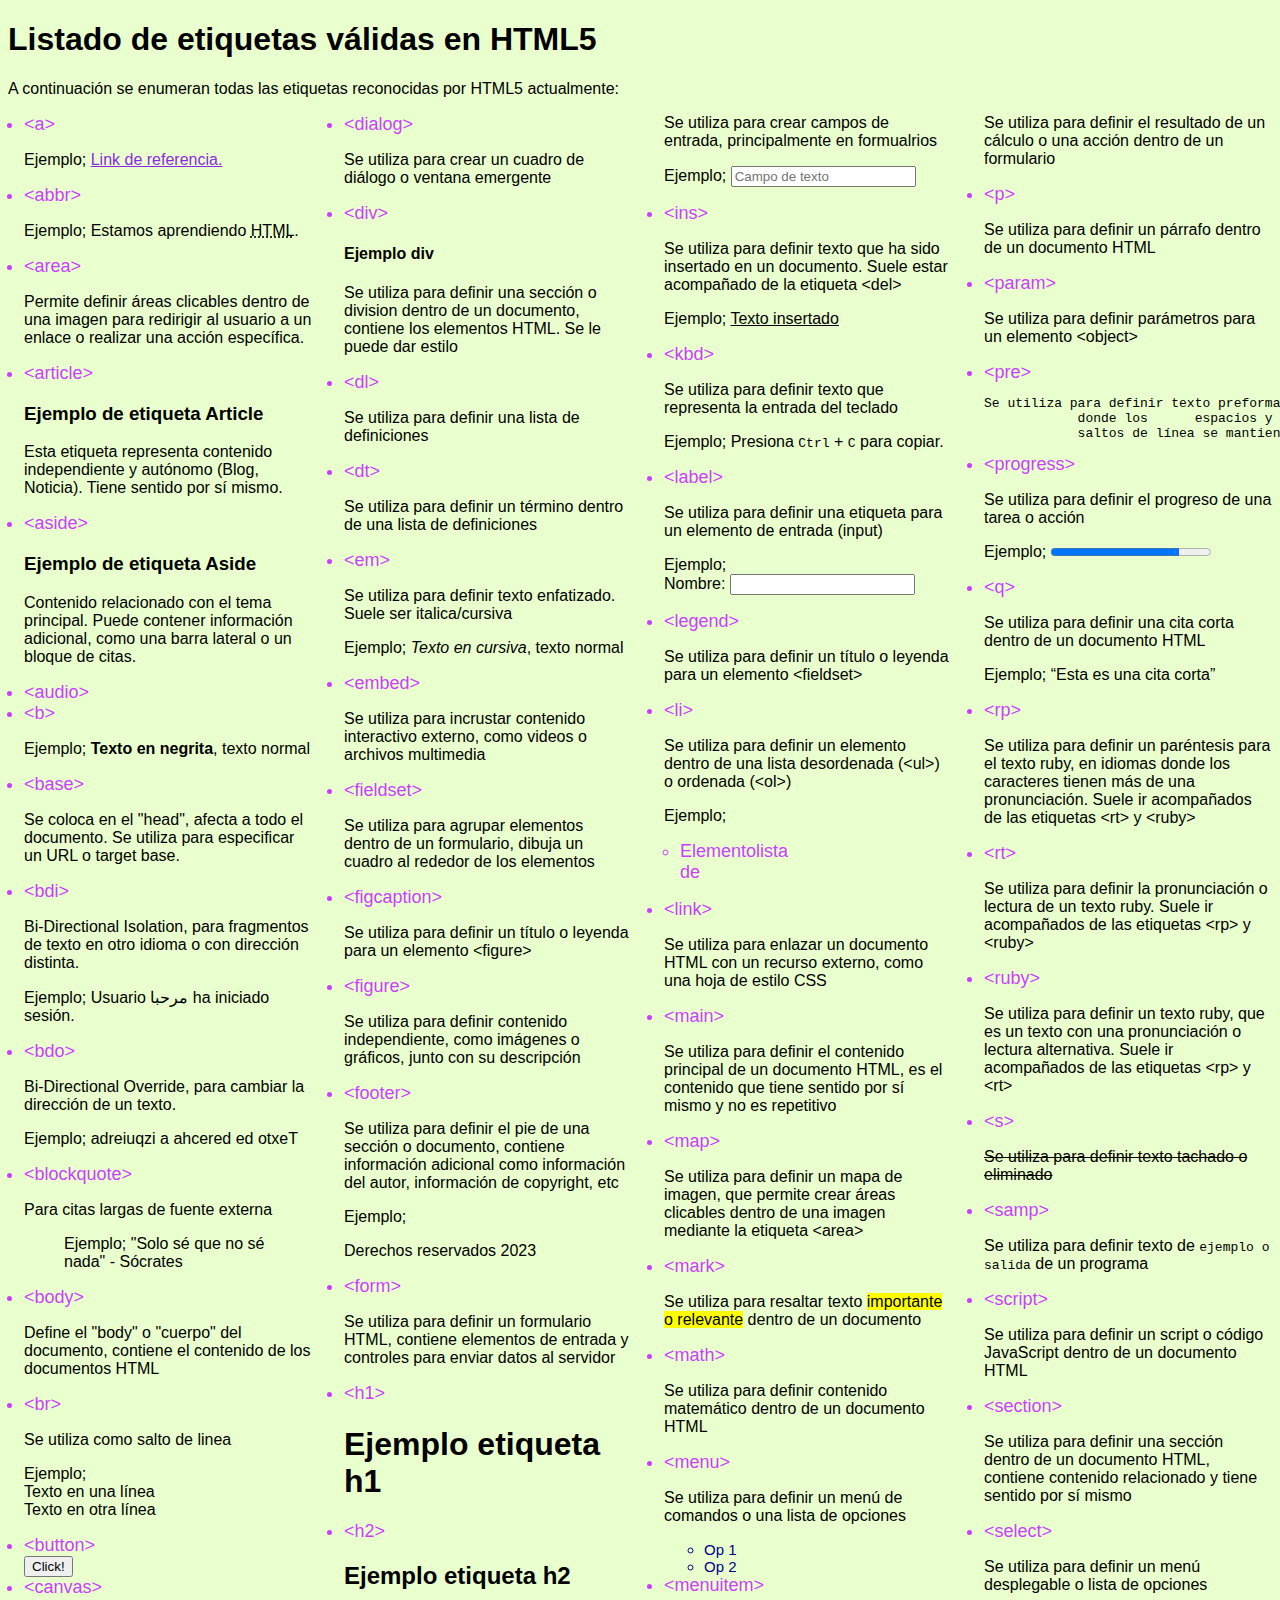
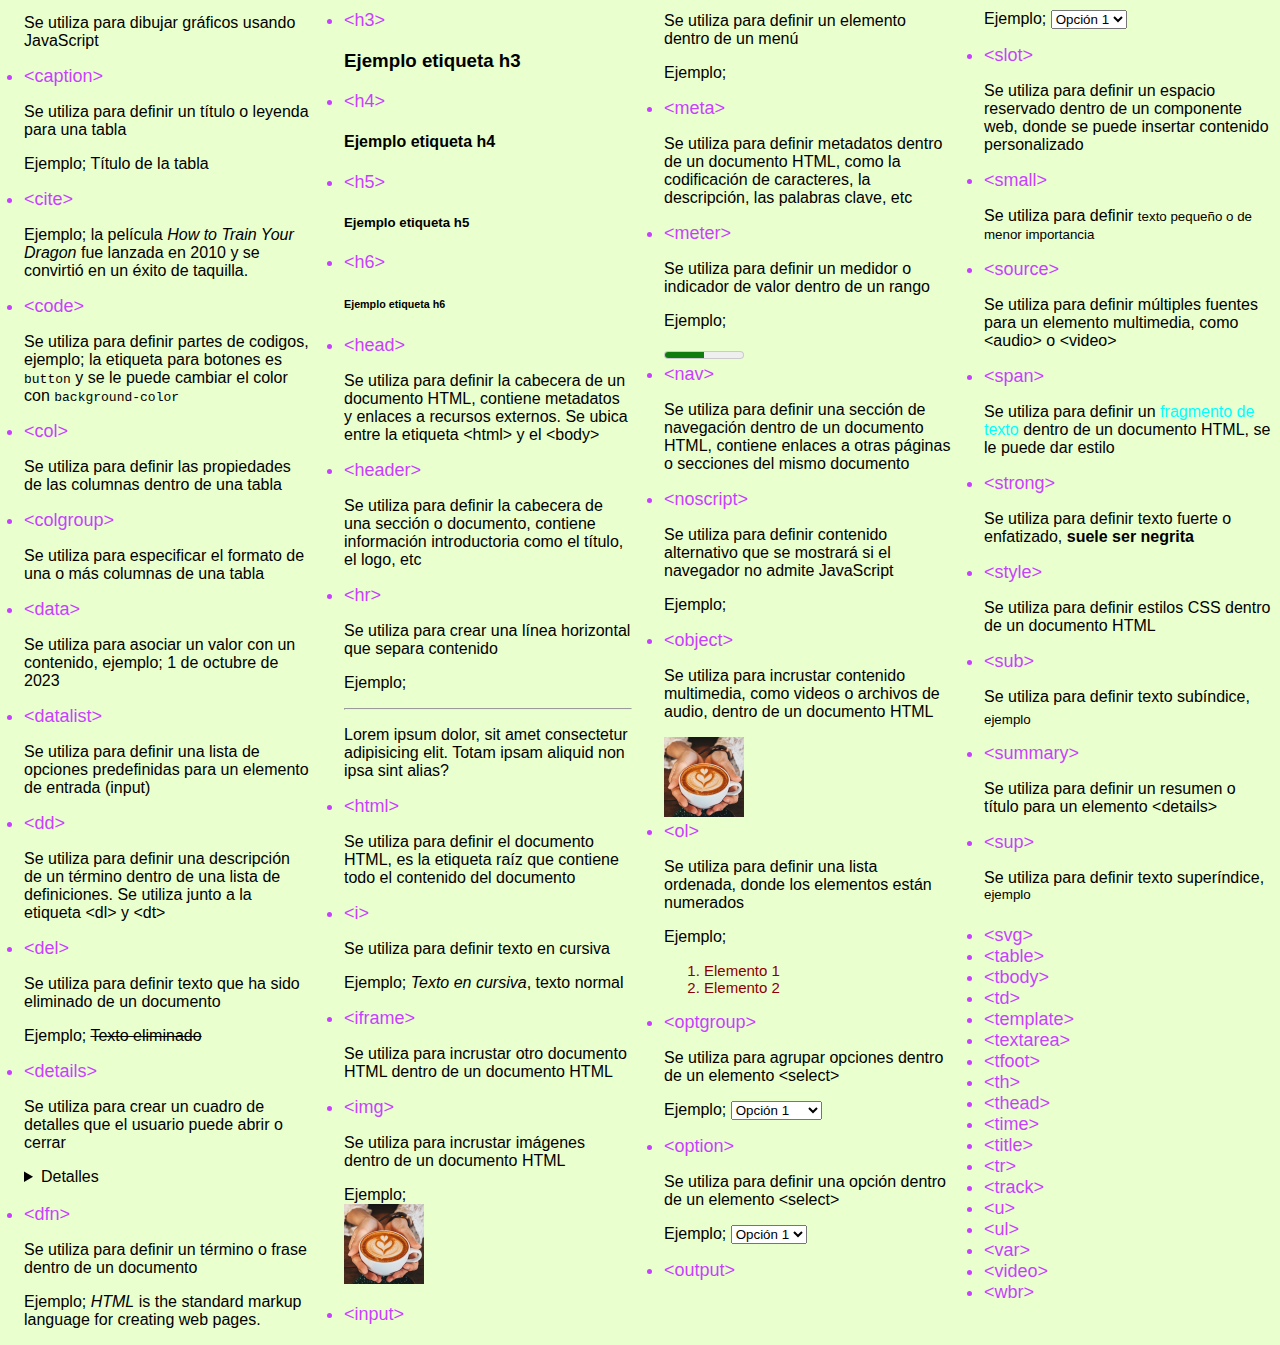
<file: index.html>
<!DOCTYPE html>
<html lang="es">

<head>
    <meta charset="UTF-8">
    <meta name="viewport" content="width=device-width, initial-scale=1.0">
    <title>Etiquetas HTML5</title>
    <link rel="stylesheet" href="estilos.css">
    <!--<style>
        body {
            font-family: system-ui, sans-serif;
            max-width: 900px;
            margin: 2rem auto;
            padding: 1rem;
            background-color: #f9f9f9;
            color: #333;
        }

        h1 {
            color: #004080;
            border-bottom: 2px solid #004080;
            padding-bottom: 0.5rem;
        }

        ul {
            columns: 3;
            -webkit-columns: 3;
            -moz-columns: 3;
            gap: 2rem;
            padding-left: 1rem;
        }

        li {
            margin-bottom: 0.4rem;
        }
    </style>-->
</head>

<body>
    <h1>Listado de etiquetas válidas en HTML5</h1>
    <p>A continuación se enumeran todas las etiquetas reconocidas por HTML5 actualmente:</p>
    <ul>
        <li>&lt;a&gt;</li>
        <p>Ejemplo; <a href="https://www.mercadolibre.com.ar">Link de referencia.</a></p>

        <li>&lt;abbr&gt;</li>
        <p>Ejemplo; Estamos aprendiendo <abbr title="HyperText Markup Language">HTML</abbr>.</p>

        <li>&lt;area&gt;</li>
        <p>Permite definir áreas clicables dentro de una imagen para redirigir al usuario a un enlace o realizar una
            acción específica.</p>

        <li>&lt;article&gt;</li>
        <article>
            <h3>Ejemplo de etiqueta Article</h3>
            <p>Esta etiqueta representa contenido independiente y autónomo (Blog, Noticia). Tiene sentido por sí mismo.
            </p>
        </article>

        <li>&lt;aside&gt;</li>
        <aside>
            <h3>Ejemplo de etiqueta Aside</h3>
            <p>Contenido relacionado con el tema principal. Puede contener información adicional, como una barra lateral
                o un bloque de citas.</p>
        </aside>

        <li>&lt;audio&gt;</li>

        <li>&lt;b&gt;</li>
        <p>Ejemplo; <b>Texto en negrita</b>, texto normal</p>

        <li>&lt;base&gt;</li>
        <p>Se coloca en el "head", afecta a todo el documento. Se utiliza para especificar un URL o target base.</p>

        <li>&lt;bdi&gt;</li>
        <p>Bi-Directional Isolation, para fragmentos de texto en otro idioma o con dirección distinta.</p>
        <p>Ejemplo; Usuario <bdi>مرحبا</bdi> ha iniciado sesión.</p>

        <li>&lt;bdo&gt;</li>
        <p>Bi-Directional Override, para cambiar la dirección de un texto.</p>
        <p>Ejemplo; <bdo dir="rtl">Texto de derecha a izquierda</bdo></p>

        <li>&lt;blockquote&gt;</li>
        <p>Para citas largas de fuente externa</p>
        <blockquote>
            <p>Ejemplo; "Solo sé que no sé nada" - Sócrates </p>
        </blockquote>

        <li>&lt;body&gt;</li>
        <p>Define el "body" o "cuerpo" del documento, contiene el contenido de los documentos HTML</p>

        <li>&lt;br&gt;</li>
        <p>Se utiliza como salto de linea</p>
        <p>Ejemplo; <br>Texto en una línea<br>Texto en otra línea</p>

        <li>&lt;button&gt;</li>
        <button type="button">Click!</button>

        <li>&lt;canvas&gt;</li>
        <p>Se utiliza para dibujar gráficos usando JavaScript</p>

        <li>&lt;caption&gt;</li>
        <p>Se utiliza para definir un título o leyenda para una tabla</p>
        <p>Ejemplo; <caption>Título de la tabla</caption></p>

        <li>&lt;cite&gt;</li>
        <p>Ejemplo; la película <cite>How to Train Your Dragon</cite> fue lanzada en 2010 y se convirtió en un éxito de
            taquilla.</p>

        <li>&lt;code&gt;</li>
        <p>Se utiliza para definir partes de codigos, ejemplo; la etiqueta para botones es <code>button</code> y se le puede cambiar el color con <code>background-color</code></p>

        <li>&lt;col&gt;</li>
        <p>Se utiliza para definir las propiedades de las columnas dentro de una tabla</p>

        <li>&lt;colgroup&gt;</li>
        <p>Se utiliza para especificar el formato de una o más columnas de una tabla</p>

        <li>&lt;data&gt;</li>
        <p>Se utiliza para asociar un valor con un contenido, ejemplo; <data value="2023-10-01">1 de octubre de 2023</data></p>

        <li>&lt;datalist&gt;</li>
        <p>Se utiliza para definir una lista de opciones predefinidas para un elemento de entrada (input)</p>

        <li>&lt;dd&gt;</li>
        <p>Se utiliza para definir una descripción de un término dentro de una lista de definiciones. Se utiliza junto a la etiqueta &lt;dl&gt; y &lt;dt&gt; </p>

        <li>&lt;del&gt;</li>
        <p>Se utiliza para definir texto que ha sido eliminado de un documento</p>
        <p>Ejemplo; <del>Texto eliminado</del></p>

        <li>&lt;details&gt;</li>
        <p>Se utiliza para crear un cuadro de detalles que el usuario puede abrir o cerrar</p>
        <details>
            <summary>Detalles</summary>
            <p>Contenido adicional que se puede mostrar u ocultar.</p>
        </details>
        <br>

        <li>&lt;dfn&gt;</li>
        <p>Se utiliza para definir un término o frase dentro de un documento</p>
        <p>Ejemplo; <dfn title="HyperText Markup Language">HTML</dfn> is the standard markup language for creating web pages.</p>

        <li>&lt;dialog&gt;</li>
        <p>Se utiliza para crear un cuadro de diálogo o ventana emergente</p>
        <!--<dialog open>
            <p>Este es un cuadro de diálogo.</p>
            <button type="button">Cerrar</button>
        </dialog>-->

        <li>&lt;div&gt;</li>
        <div>
            <h4>Ejemplo div</h4>
            <p>Se utiliza para definir una sección o division dentro de un documento, contiene los elementos HTML. Se le puede dar estilo</p>
        </div>

        <li>&lt;dl&gt;</li>
        <p>Se utiliza para definir una lista de definiciones</p>

        <li>&lt;dt&gt;</li>
        <p>Se utiliza para definir un término dentro de una lista de definiciones</p>

        <li>&lt;em&gt;</li>
        <p>Se utiliza para definir texto enfatizado. Suele ser italica/cursiva</p>
        <p>Ejemplo; <em>Texto en cursiva</em>, texto normal</p>

        <li>&lt;embed&gt;</li>
        <p>Se utiliza para incrustar contenido interactivo externo, como videos o archivos multimedia</p>

        <li>&lt;fieldset&gt;</li>
        <p>Se utiliza para agrupar elementos dentro de un formulario, dibuja un cuadro al rededor de los elementos</p>

        <li>&lt;figcaption&gt;</li>
        <p>Se utiliza para definir un título o leyenda para un elemento &lt;figure&gt;</p>

        <li>&lt;figure&gt;</li>
        <p>Se utiliza para definir contenido independiente, como imágenes o gráficos, junto con su descripción</p>

        <li>&lt;footer&gt;</li>
        <p>Se utiliza para definir el pie de una sección o documento, contiene información adicional como información del autor, información de copyright, etc</p>
        <p>Ejemplo; <footer>Derechos reservados 2023</footer></p>

        <li>&lt;form&gt;</li>
        <p>Se utiliza para definir un formulario HTML, contiene elementos de entrada y controles para enviar datos al servidor</p>

        <li>&lt;h1&gt;</li>
        <h1>Ejemplo etiqueta h1</h1>

        <li>&lt;h2&gt;</li>
        <h2>Ejemplo etiqueta h2</h2>

        <li>&lt;h3&gt;</li>
        <h3>Ejemplo etiqueta h3</h3>

        <li>&lt;h4&gt;</li>
        <h4>Ejemplo etiqueta h4</h4>

        <li>&lt;h5&gt;</li>
        <h5>Ejemplo etiqueta h5</h5>

        <li>&lt;h6&gt;</li>
        <h6>Ejemplo etiqueta h6</h6>

        <li>&lt;head&gt;</li>
        <p>Se utiliza para definir la cabecera de un documento HTML, contiene metadatos y enlaces a recursos externos. Se ubica entre la etiqueta &lt;html&gt; y el &lt;body&gt; </p>

        <li>&lt;header&gt;</li>
        <p>Se utiliza para definir la cabecera de una sección o documento, contiene información introductoria como el título, el logo, etc</p>

        <li>&lt;hr&gt;</li>
        <p>Se utiliza para crear una línea horizontal que separa contenido</p>
        <p>Ejemplo; <hr></p>
        <p>Lorem ipsum dolor, sit amet consectetur adipisicing elit. Totam ipsam aliquid non ipsa sint alias?</p>

        <li>&lt;html&gt;</li>
        <p>Se utiliza para definir el documento HTML, es la etiqueta raíz que contiene todo el contenido del documento</p>

        <li>&lt;i&gt;</li>
        <p>Se utiliza para definir texto en cursiva</p>
        <p>Ejemplo; <i>Texto en cursiva</i>, texto normal</p>

        <li>&lt;iframe&gt;</li>
        <p>Se utiliza para incrustar otro documento HTML dentro de un documento HTML</p>

        <li>&lt;img&gt;</li>
        <p>Se utiliza para incrustar imágenes dentro de un documento HTML</p>
        <p>Ejemplo; <br> <img src="cafe-1599479980.avif" alt="Imagen de ejemplo" width="80" height="80"></p>

        <li>&lt;input&gt;</li>
        <p>Se utiliza para crear campos de entrada, principalmente en formualrios</p>
        <p>Ejemplo; <input type="text" placeholder="Campo de texto"></p>

        <li>&lt;ins&gt;</li>
        <p>Se utiliza para definir texto que ha sido insertado en un documento. Suele estar acompañado de la etiqueta &lt;del&gt;</p>
        <p>Ejemplo; <ins>Texto insertado</ins></p>

        <li>&lt;kbd&gt;</li>
        <p>Se utiliza para definir texto que representa la entrada del teclado</p>
        <p>Ejemplo; Presiona <kbd>Ctrl</kbd> + <kbd>C</kbd> para copiar.</p>

        <li>&lt;label&gt;</li>
        <p>Se utiliza para definir una etiqueta para un elemento de entrada (input)</p>
        <p>Ejemplo; <br> <label for="nombre">Nombre:</label> <input type="text" id="nombre"></p>

        <li>&lt;legend&gt;</li>
        <p>Se utiliza para definir un título o leyenda para un elemento &lt;fieldset&gt;</p>

        <li>&lt;li&gt;</li>
        <p>Se utiliza para definir un elemento dentro de una lista desordenada (&lt;ul&gt;) o ordenada (&lt;ol&gt;)</p>
        <p>Ejemplo; <ul><li>Elemento de lista</li></ul></p>

        <li>&lt;link&gt;</li>
        <p>Se utiliza para enlazar un documento HTML con un recurso externo, como una hoja de estilo CSS</p>
        
        <li>&lt;main&gt;</li>
        <p>Se utiliza para definir el contenido principal de un documento HTML, es el contenido que tiene sentido por sí mismo y no es repetitivo</p>

        <li>&lt;map&gt;</li>
        <p>Se utiliza para definir un mapa de imagen, que permite crear áreas clicables dentro de una imagen mediante la etiqueta &lt;area&gt;</p>

        <li>&lt;mark&gt;</li>
        <p>Se utiliza para resaltar texto <mark>importante o relevante</mark> dentro de un documento</p>

        <li>&lt;math&gt;</li>
        <p>Se utiliza para definir contenido matemático dentro de un documento HTML</p>

        <li>&lt;menu&gt;</li>
        <p>Se utiliza para definir un menú de comandos o una lista de opciones</p>
        <menu>
            <li>Op 1</li>
            <li>Op 2</li>
        </menu>

        <li>&lt;menuitem&gt;</li>
        <p>Se utiliza para definir un elemento dentro de un menú</p>
        <p>Ejemplo; <menuitem label="Opción 1"></menuitem></p>

        <li>&lt;meta&gt;</li>
        <p>Se utiliza para definir metadatos dentro de un documento HTML, como la codificación de caracteres, la descripción, las palabras clave, etc</p>

        <li>&lt;meter&gt;</li>
        <p>Se utiliza para definir un medidor o indicador de valor dentro de un rango</p>
        <p>Ejemplo;</p>
        <meter value="0.5" min="0" max="1">50%</meter>
        
        <li>&lt;nav&gt;</li>
        <p>Se utiliza para definir una sección de navegación dentro de un documento HTML, contiene enlaces a otras páginas o secciones del mismo documento</p>

        <li>&lt;noscript&gt;</li>
        <p>Se utiliza para definir contenido alternativo que se mostrará si el navegador no admite JavaScript</p>
        <p>Ejemplo; </p> 
        <noscript>JavaScript no está habilitado</noscript>

        <li>&lt;object&gt;</li>
        <p>Se utiliza para incrustar contenido multimedia, como videos o archivos de audio, dentro de un documento HTML</p>
        <object data="cafe-1599479980.avif" width="80" height="80"></object>

        <li>&lt;ol&gt;</li>
        <p>Se utiliza para definir una lista ordenada, donde los elementos están numerados</p>
        <p>Ejemplo; <ol><li>Elemento 1</li><li>Elemento 2</li></ol></p>

        <li>&lt;optgroup&gt;</li>
        <p>Se utiliza para agrupar opciones dentro de un elemento &lt;select&gt;</p>
        <p>Ejemplo; <select><optgroup label="Grupo 1"><option value="1">Opción 1</option></optgroup><optgroup label="Op 2"><option value="2">Opción 2</option></optgroup></select></p>

        <li>&lt;option&gt;</li>
        <p>Se utiliza para definir una opción dentro de un elemento &lt;select&gt;</p>
        <p>Ejemplo; <select><option value="1">Opción 1</option></select></p>

        <li>&lt;output&gt;</li>
        <p>Se utiliza para definir el resultado de un cálculo o una acción dentro de un formulario</p>

        <li>&lt;p&gt;</li>
        <p>Se utiliza para definir un párrafo dentro de un documento HTML</p>

        <li>&lt;param&gt;</li>
        <p>Se utiliza para definir parámetros para un elemento &lt;object&gt;</p>

        <li>&lt;pre&gt;</li>
        <pre>Se utiliza para definir texto preformateado, 
            donde los      espacios y 
            saltos de línea se mantienen</pre>

        <li>&lt;progress&gt;</li>
        <p>Se utiliza para definir el progreso de una tarea o acción</p>
        <p>Ejemplo; <progress value="0.8" max="1">80%</progress></p>

        <li>&lt;q&gt;</li>
        <p>Se utiliza para definir una cita corta dentro de un documento HTML</p>
        <p>Ejemplo; <q>Esta es una cita corta</q></p>

        <li>&lt;rp&gt;</li>
        <p>Se utiliza para definir un paréntesis para el texto ruby, en idiomas donde los caracteres tienen más de una pronunciación. Suele ir acompañados de las etiquetas &lt;rt&gt; y &lt;ruby&gt;</p>

        <li>&lt;rt&gt;</li>
        <p>Se utiliza para definir la pronunciación o lectura de un texto ruby. Suele ir acompañados de las etiquetas &lt;rp&gt; y &lt;ruby&gt;</p>

        <li>&lt;ruby&gt;</li>
        <p>Se utiliza para definir un texto ruby, que es un texto con una pronunciación o lectura alternativa. Suele ir acompañados de las etiquetas &lt;rp&gt; y &lt;rt&gt;</p>

        <li>&lt;s&gt;</li>
        <p><s>Se utiliza para definir texto tachado o eliminado</s></p>

        <li>&lt;samp&gt;</li>
        <p>Se utiliza para definir texto de <samp>ejemplo o salida</samp> de un programa</p>

        <li>&lt;script&gt;</li>
        <p>Se utiliza para definir un script o código JavaScript dentro de un documento HTML</p>

        <li>&lt;section&gt;</li>
        <p>Se utiliza para definir una sección dentro de un documento HTML, contiene contenido relacionado y tiene sentido por sí mismo</p>

        <li>&lt;select&gt;</li>
        <p>Se utiliza para definir un menú desplegable o lista de opciones</p>
        <p>Ejemplo; <select><option value="1">Opción 1</option></select></p>

        <li>&lt;slot&gt;</li>
        <p>Se utiliza para definir un espacio reservado dentro de un componente web, donde se puede insertar contenido personalizado</p>

        <li>&lt;small&gt;</li>
        <p>Se utiliza para definir <small>texto pequeño o de menor importancia</small></p>

        <li>&lt;source&gt;</li>
        <p>Se utiliza para definir múltiples fuentes para un elemento multimedia, como &lt;audio&gt; o &lt;video&gt;</p>

        <li>&lt;span&gt;</li>
        <p>Se utiliza para definir un <span style="color: aqua">fragmento de texto</span> dentro de un documento HTML, se le puede dar estilo</p>
        
        <li>&lt;strong&gt;</li>
        <p>Se utiliza para definir texto fuerte o enfatizado, <strong>suele ser negrita</strong></p>

        <li>&lt;style&gt;</li>
        <p>Se utiliza para definir estilos CSS dentro de un documento HTML</p>

        <li>&lt;sub&gt;</li>
        <p>Se utiliza para definir texto subíndice, <sub>ejemplo</sub></p>
        
        <li>&lt;summary&gt;</li>
        <p>Se utiliza para definir un resumen o título para un elemento &lt;details&gt;</p>

        <li>&lt;sup&gt;</li>
        <p>Se utiliza para definir texto superíndice, <sup>ejemplo</sup></p>

        <li>&lt;svg&gt;</li>
        <li>&lt;table&gt;</li>
        <li>&lt;tbody&gt;</li>
        <li>&lt;td&gt;</li>
        <li>&lt;template&gt;</li>
        <li>&lt;textarea&gt;</li>
        <li>&lt;tfoot&gt;</li>
        <li>&lt;th&gt;</li>
        <li>&lt;thead&gt;</li>
        <li>&lt;time&gt;</li>
        <li>&lt;title&gt;</li>
        <li>&lt;tr&gt;</li>
        <li>&lt;track&gt;</li>
        <li>&lt;u&gt;</li>
        <li>&lt;ul&gt;</li>
        <li>&lt;var&gt;</li>
        <li>&lt;video&gt;</li>
        <li>&lt;wbr&gt;</li>
    </ul>
</body>

</html>
</file>
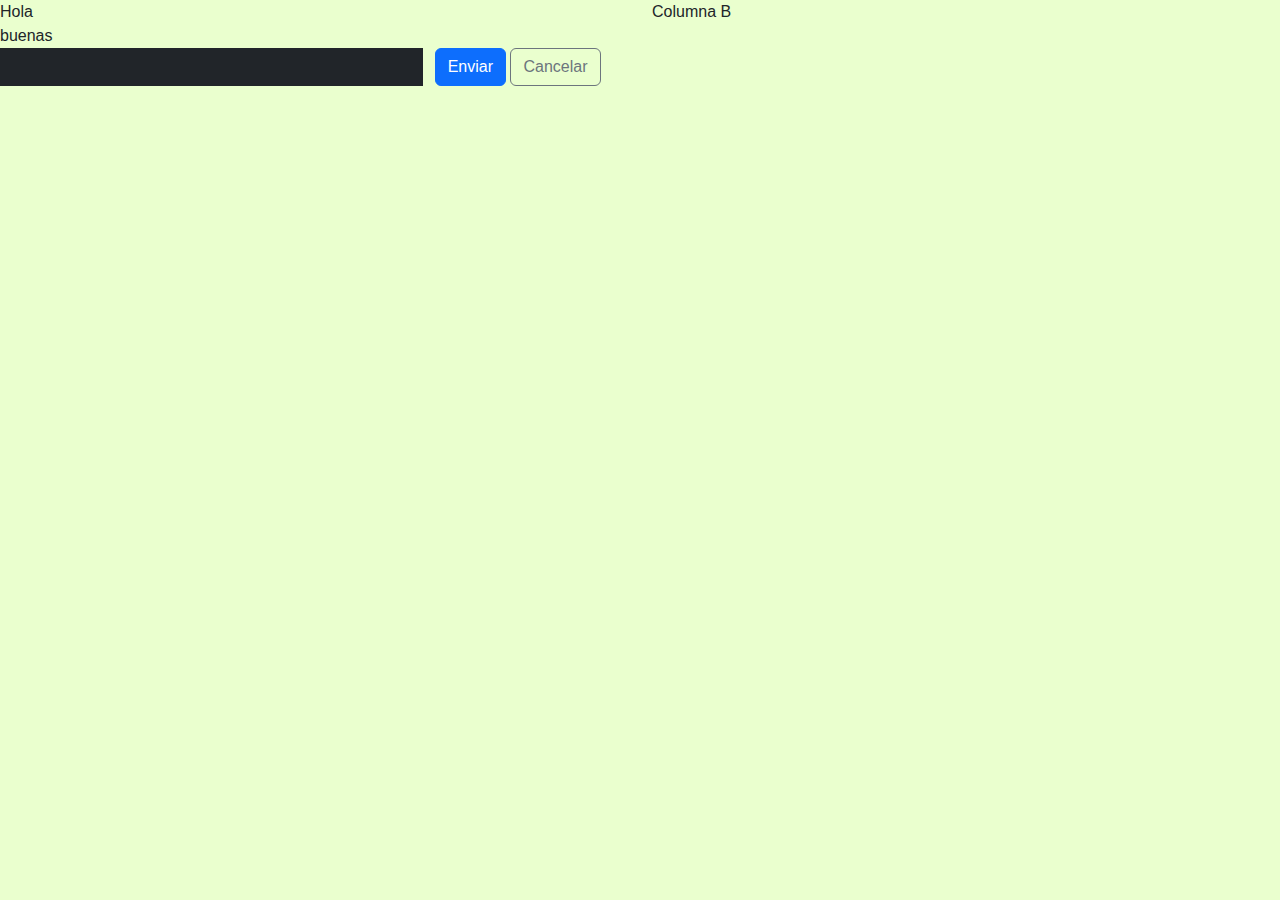
<file: index1.html>
<!DOCTYPE html>

<html lang="en">

<head>
    <meta charset="UTF-8">
    <meta name="viewport" content="width=device-width, initial-scale=1.0">
    <title>Document</title>
    <link href="https://cdn.jsdelivr.net/npm/bootstrap@5.3.0/dist/css/bootstrap.min.css" rel="stylesheet">
    <link rel="stylesheet" href="estilos.css">
</head>

<body>
    <div class="row">
        <div class="col-12 col-md-6">
            <div class="col-6">Hola</div>
            <div class="col-6">buenas</div>
        </div>
        <div class="col-12 col-md-6">Columna B</div>
    </div>
    <div class="row">
        <div class="col-4 bg-dark" m-5 border3>Columna de 4</div>
        <div class="col-8" bg-dark>
            <button class="btn btn-primary">Enviar</button>
            <button class="btn btn-outline-secondary">Cancelar</button>
        </div>
    </div>

</body>

</html>
</file>
<file: estilos.css>
body{
    background-color: #eaffce ;
    font-family: Arial, sans-serif;
}

ul {
    columns: 4;
    gap: 2rem;
    padding-left: 1rem;
}

a{
    color: blueviolet;
    size: 10px;
}

ul li{
    color: rgb(201, 63, 255);
    font-size: 18px;
    font: bold;
}

menu > li{
    color:darkblue; 
    font-size: 15px;
}

ol > li{
    color:darkred; 
    font-size: 15px;
}
</file>
